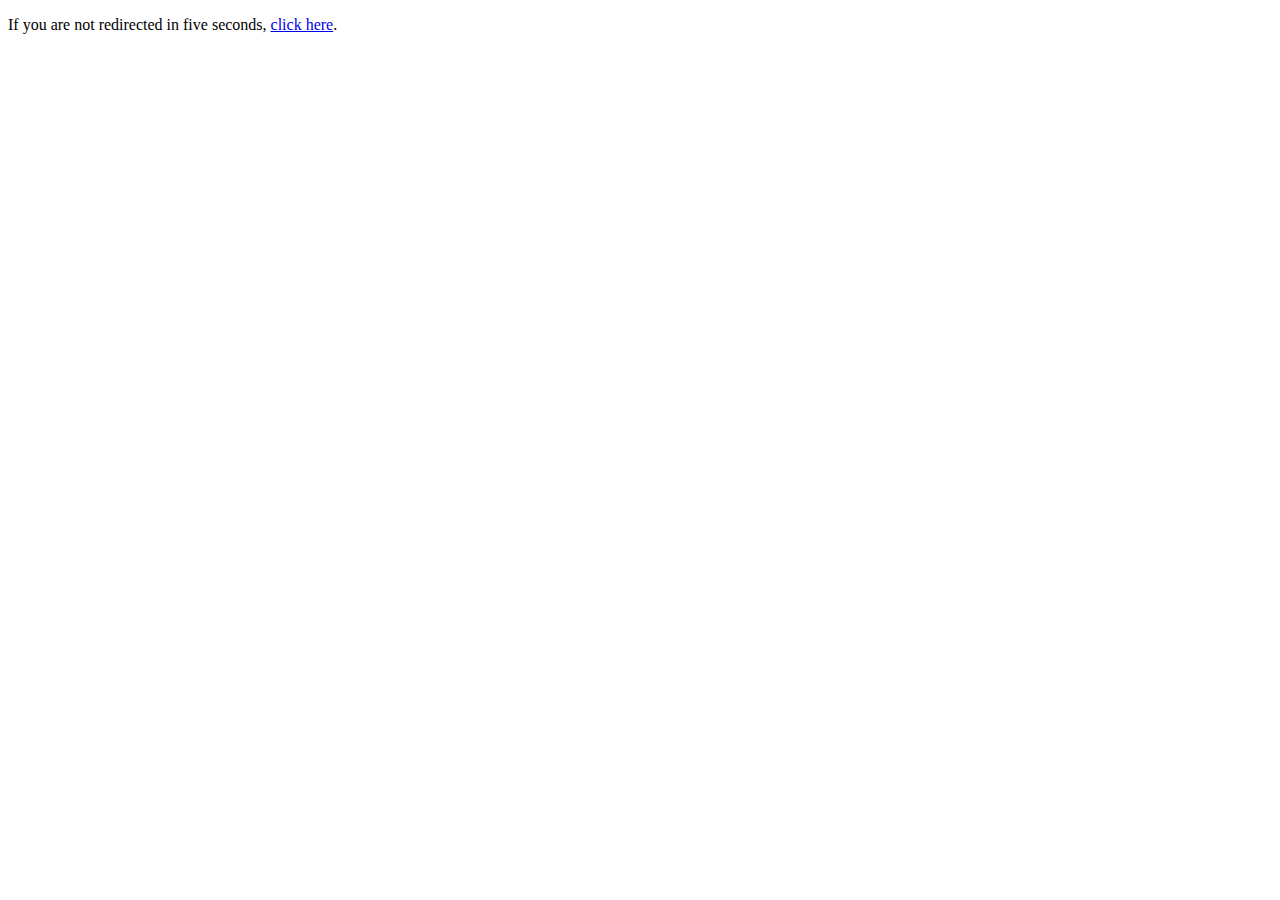
<file: app.html>
<!DOCTYPE html>
<html>
   <head>
      <title>Download ApniDukan</title>
      <meta http-equiv = "refresh" content = "2; url = https://play.google.com/store/apps/details?id=com.apnidukan.ecommerce" />
   </head>
   <body>
     <p>If you are not redirected in five seconds, <a href="https://play.google.com/store/apps/details?id=com.apnidukan.ecommerce">click here</a>.</p>
   </body>
</html>
</file>
